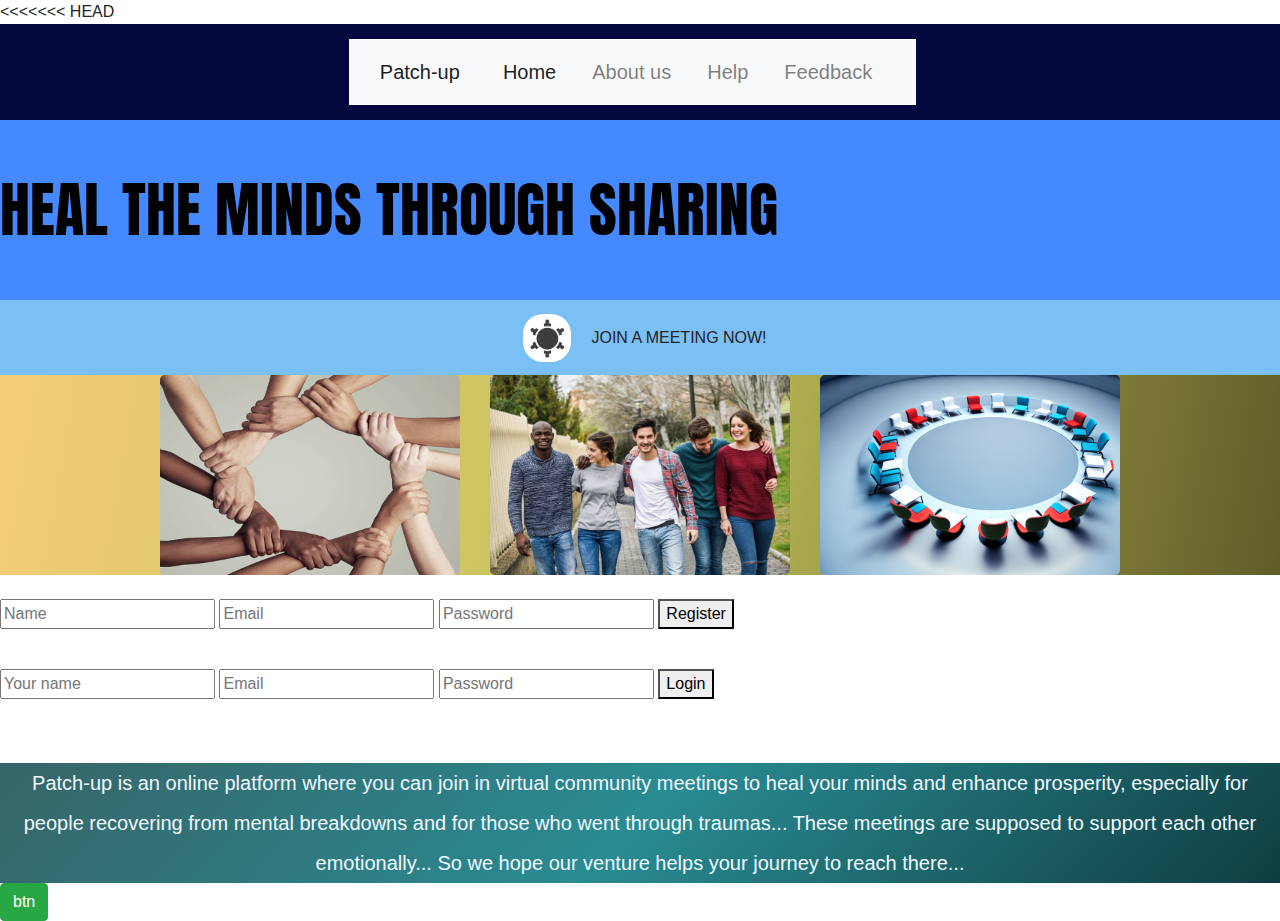
<file: frontend/index.html>
<<<<<<< HEAD
<!DOCTYPE html>
<html lang="en">
<head>
    <meta charset="UTF-8">
    <meta name="viewport" content="width=device-width, initial-scale=1.0">
    <title>Document</title>
    <link rel="stylesheet" href="headstyle.css">
    <link rel="preconnect" href="https://fonts.googleapis.com">
<link rel="preconnect" href="https://fonts.gstatic.com" crossorigin>
<link href="https://fonts.googleapis.com/css2?family=Anton&display=swap" rel="stylesheet">
<link href="https://stackpath.bootstrapcdn.com/bootstrap/4.5.2/css/bootstrap.min.css" rel="stylesheet">

</head> 

<body>
    <nav class="nav">
        
        <nav class="navbar navbar-expand-lg navbar-light bg-light">
            <a class="navbar-brand" href="#">Patch-up</a>
            <button class="navbar-toggler" type="button" data-toggle="collapse" data-target="#navbarNav" aria-controls="navbarNav" aria-expanded="false" aria-label="Toggle navigation">
              <span class="navbar-toggler-icon"></span>
            </button>
            <div class="collapse navbar-collapse" id="navbarNav">
              <ul class="navbar-nav">
                <li class="nav-item active">
                  <a class="nav-link" href="#">Home</a>
                </li>
                <li class="nav-item">
                  <a class="nav-link" href="#">About us</a>
                </li>
                <li class="nav-item">
                  <a class="nav-link" href="#">Help</a>
                </li>
                <li class="nav-item">
                  <a class="nav-link" href="#">Feedback</a>
                </li>
              </ul>
            </div>
          </nav>
       
    </nav>
    <div class="top">
    <div class="sliding-container">
        
        <div class="toptext">HEAL THE MINDS THROUGH SHARING </div>
    </div>
    </div>
    <div>
        <div class="li"> 
            <div class="icons-container">
                <!-- Book a Meeting Link with Image Icon -->
                <a href="book-a-meeting.html" class="icon-link">
                  <img src="table.jpg" alt="Book a Meeting" class="icon-img">JOIN A MEETING NOW!
                </a>
              </div>
              </div> 
            
                <div class="images">
              <div class="row">
                <div class="col-12 col-md-4">
                  <img src="first.jpg" class="img-fluid" alt="First image">
                </div>
                <div class="col-12 col-md-4">
                  <img src="second.jpg" class="img-fluid" alt="Second image">
                </div>
                <div class="col-12 col-md-4">
                  <img src="third.png" class="img-fluid" alt="Third image">
                </div>
              </div>
              </div>
              <br>
       <form action="/patchup/backend/backend.php" method="POST">
  <input type="text" name="name" placeholder="Name" required>
  <input type="email" name="email" placeholder="Email" required>
  <input type="password" name="password" placeholder="Password" required>
  <button type="submit">Register</button>
</form>
<br>
<form action="backend/login.php" method="POST">
  <input type="text" name="name" placeholder="Your name" required>
  <input type="email" name="email" placeholder="Email" required>
  <input type="password" name="password" placeholder="Password" required>
  <button type="submit">Login</button>
</form>
<br>
    <div class="desc text-center mt-4">
        Patch-up is an online platform where you can join in virtual community meetings 
        to heal your minds and enhance prosperity, especially for people recovering from
        mental breakdowns and for those who went through traumas... These meetings are 
        supposed to support each other emotionally...
        So we hope our venture helps your journey to reach there...
    </div>
    <button class="btn btn-success">btn</button>
   
    
    <script src="js.js"></script>
    <script src="https://code.jquery.com/jquery-3.5.1.slim.min.js"></script>
    <script src="https://cdn.jsdelivr.net/npm/bootstrap@4.5.2/dist/js/bootstrap.bundle.min.js"></script>

</body>
</file>
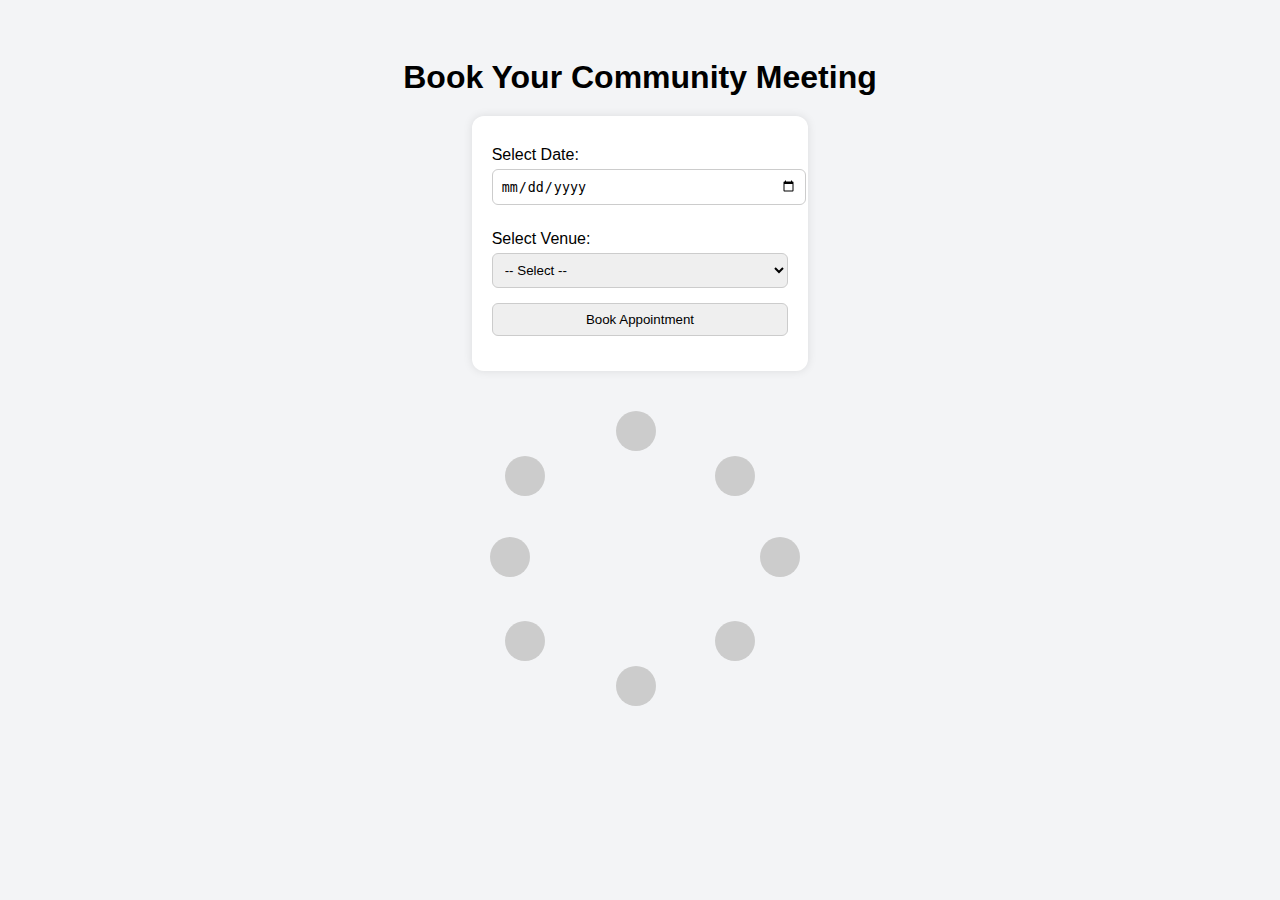
<file: frontend/booking.html>
<!DOCTYPE html>
<html lang="en">
<head>
  <meta charset="UTF-8">
  <title>Community Meeting Booking</title>
  <style>
    body {
      font-family: Arial, sans-serif;
      background: #f3f4f6;
      display: flex;
      flex-direction: column;
      align-items: center;
      padding: 30px;
    }

    h1 {
      margin-bottom: 20px;
    }

    .booking-form {
      background: white;
      padding: 20px;
      border-radius: 12px;
      box-shadow: 0 0 10px rgba(0,0,0,0.1);
      margin-bottom: 40px;
    }

    label {
      display: block;
      margin: 10px 0 5px;
    }

    select, input[type="date"], button {
      width: 100%;
      padding: 8px;
      margin-bottom: 15px;
      border-radius: 6px;
      border: 1px solid #ccc;
    }

    .circle-container {
      position: relative;
      width: 300px;
      height: 300px;
    }

    .chair {
      width: 40px;
      height: 40px;
      background-color: #ccc;
      border-radius: 50%;
      position: absolute;
      transition: background-color 0.3s;
    }

    /* Circular positioning */
    .chair:nth-child(1) { top: 0%; left: 42%; }
    .chair:nth-child(2) { top: 15%; left: 75%; }
    .chair:nth-child(3) { top: 42%; left: 90%; }
    .chair:nth-child(4) { top: 70%; left: 75%; }
    .chair:nth-child(5) { top: 85%; left: 42%; }
    .chair:nth-child(6) { top: 70%; left: 5%; }
    .chair:nth-child(7) { top: 42%; left: 0%; }
    .chair:nth-child(8) { top: 15%; left: 5%; }

  </style>
</head>
<body>

  <h1>Book Your Community Meeting</h1>

  <div class="booking-form">
    <form action="backend/book.php" method="POST">
      <label for="date">Select Date:</label>
      <input type="date" id="date" name="date" required>

      <label for="venue">Select Venue:</label>
      <select id="venue" name="venue" required>
        <option value="">-- Select --</option>
        <option value="church">Community Church</option>
        <option value="hall">Community Hall</option>
        <option value="center">Neighborhood Center</option>
        <option value="library">Public Library</option>
      </select>

      <button type="submit">Book Appointment</button>
    </form>
  </div>

  <div class="circle-container">
    <div class="chair"></div>
    <div class="chair"></div>
    <div class="chair"></div>
    <div class="chair"></div>
    <div class="chair"></div>
    <div class="chair"></div>
    <div class="chair"></div>
    <div class="chair"></div>
  </div>

</body>
</html>
</file>
<file: frontend/headstyle.css>
<<<<<<< HEAD
html,body{
    margin: 0px;
    padding: 0px;
    height: 100%;
}
.top {
    margin: 0;
    padding: 0;
    padding-top: 0;
    background-color: rgb(68, 137, 255);
    height: 20vh;
    display: flex;
    justify-content: center;
    align-items: center;
    text-align: center;
    font-size: 60px;
    color: rgb(0, 0, 0);
    font-family: "Anton", serif;
    font-weight: 400;
    font-style: normal;
    position: relative;
    }
    .sliding-container {
        display: flex; /* Arrange the texts side by side */
        width: 200%; /* Make the container wide enough to fit both texts */
        animation: slide 15s linear infinite; /* Animate the container */
      }
.toptext{
   
    display: inline-block;
    position: relative;
  
    white-space: nowrap;
}
@keyframes slide{
    0%{
        transform:translateX(100%);}
    100%{
        transform:translateX(-100%);}
}

.li {
    margin: 0;
    display: flex;
    justify-content: center;
    text-align: center;
    align-items: center;
    height: 75px;
    width: auto; 
    background-color: rgb(123, 192, 244);
    overflow: hidden;
}
.li a{
    text-decoration: none;
    display: flex;
    text-align: center;
    align-items: center;
    justify-content: center;
    color: rgb(36, 35, 35);
   
   

}
.li a:hover{
    background-color: rgb(255, 255, 255);
    padding-right: 25px;
    padding-top: 8px;
    padding-bottom: 8px;
    border-radius: 20px;
    transition: background-color 0.3s ease;
   
   
}
.li img{
    border-radius: 20px;
    transition: transform 0.5s ease;
    margin-right: 20px;
    margin-left: 10px;
    height: 48px;
    width: 48px;

}
.li img:hover{
    transform: rotate(45deg);
}
.images img{
width: 300px; 
height: 200px;
border-radius: 5px;
 
}
.images{
    display: grid;
place-items: center;
background: linear-gradient(100deg, #f4cc78,#c3c35b,#605c29);
grid-template-columns: repeat(auto-fit,minmax(200px,1fr));
gap: 4px;
}



.desc {
    display: flex;
    text-align: center;
    color: aliceblue;
    padding: 0px;
    margin: 0px;
    font-size: 20px;
    line-height: 2;
    justify-content: center;
    align-items: center;
    background: linear-gradient(135deg, #376467, #298b92, #0f3d41);
}
.nav{
    background-color: rgb(5, 8, 63);
    padding: 15px;
    color: rgb(62, 154, 235);
    justify-content: center;
    align-items: center;
    display: flex;
    flex-wrap: wrap;
    
}
.nav a{
    border-radius: 3px;
    text-decoration: none;
    font-size: 20px;
    color: rgb(230, 213, 213);
    padding: 10px 15px;
    margin-right: 20px;
    transition: transform 0.3s ease, background-color 0.3s ease;
}

.nav a:hover{
    background-color: rgb(34, 136, 225);
    padding-top 5px;
    transform: scale(1);
}
.nav a{margin-right: 20px;

}
@media (max-width: 767px) {
    .nav {
        flex-direction: column; 
        text-align: center; /
    }
1
</file>
